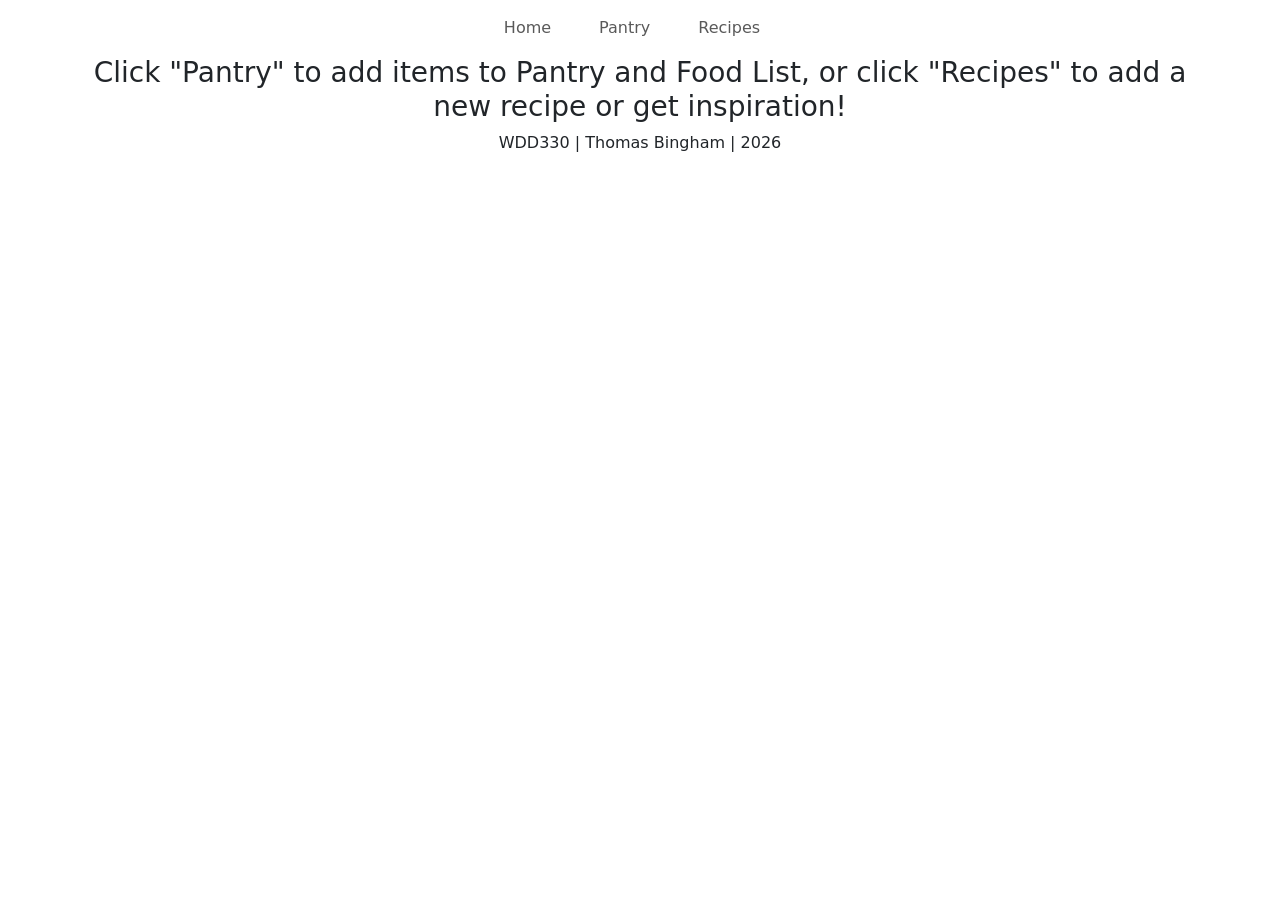
<file: index.html>
<!DOCTYPE html>
<html lang="en">
<head>
    <meta charset="UTF-8">
    <meta name="viewport" content="width=device-width, initial-scale=1.0">
    <link href="css/style.css" rel="stylesheet">
    <meta charset="utf-8">
    <meta name="viewport" content="width=device-width, initial-scale=1">
    
    <link href="https://cdn.jsdelivr.net/npm/bootstrap@5.3.8/dist/css/bootstrap.min.css" rel="stylesheet"
        integrity="sha384-sRIl4kxILFvY47J16cr9ZwB07vP4J8+LH7qKQnuqkuIAvNWLzeN8tE5YBujZqJLB" crossorigin="anonymous">
    </head>
    <script src="js/main.js" type="module"></script>
    <title>Home</title>
</head>
<body>
    <header id="main-header" class="container"></header>
    <main><h3 class="container text-center">Click "Pantry" to add items to Pantry and Food List, or click "Recipes" to add a new recipe or get inspiration!</h3></main>
    <footer id="main-footer" class="container text-center"></footer>
</body>
</html>
</file>
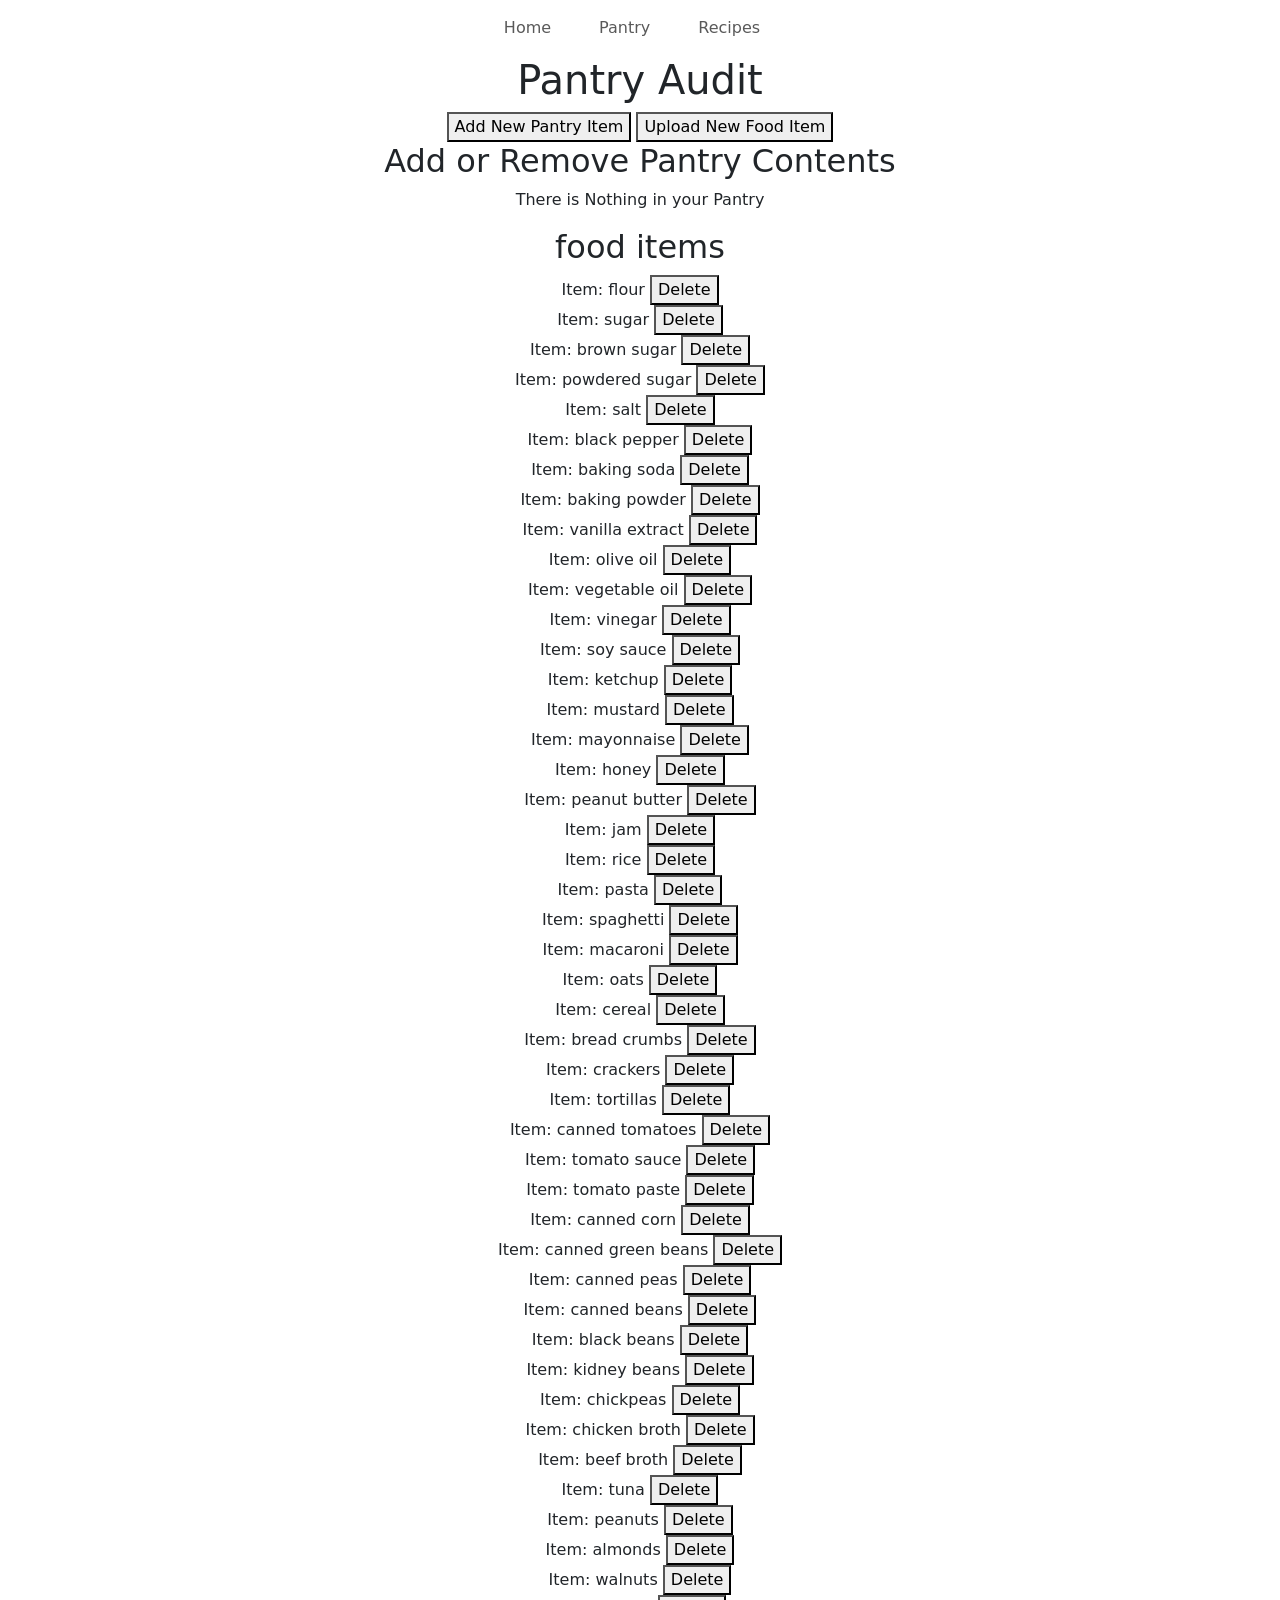
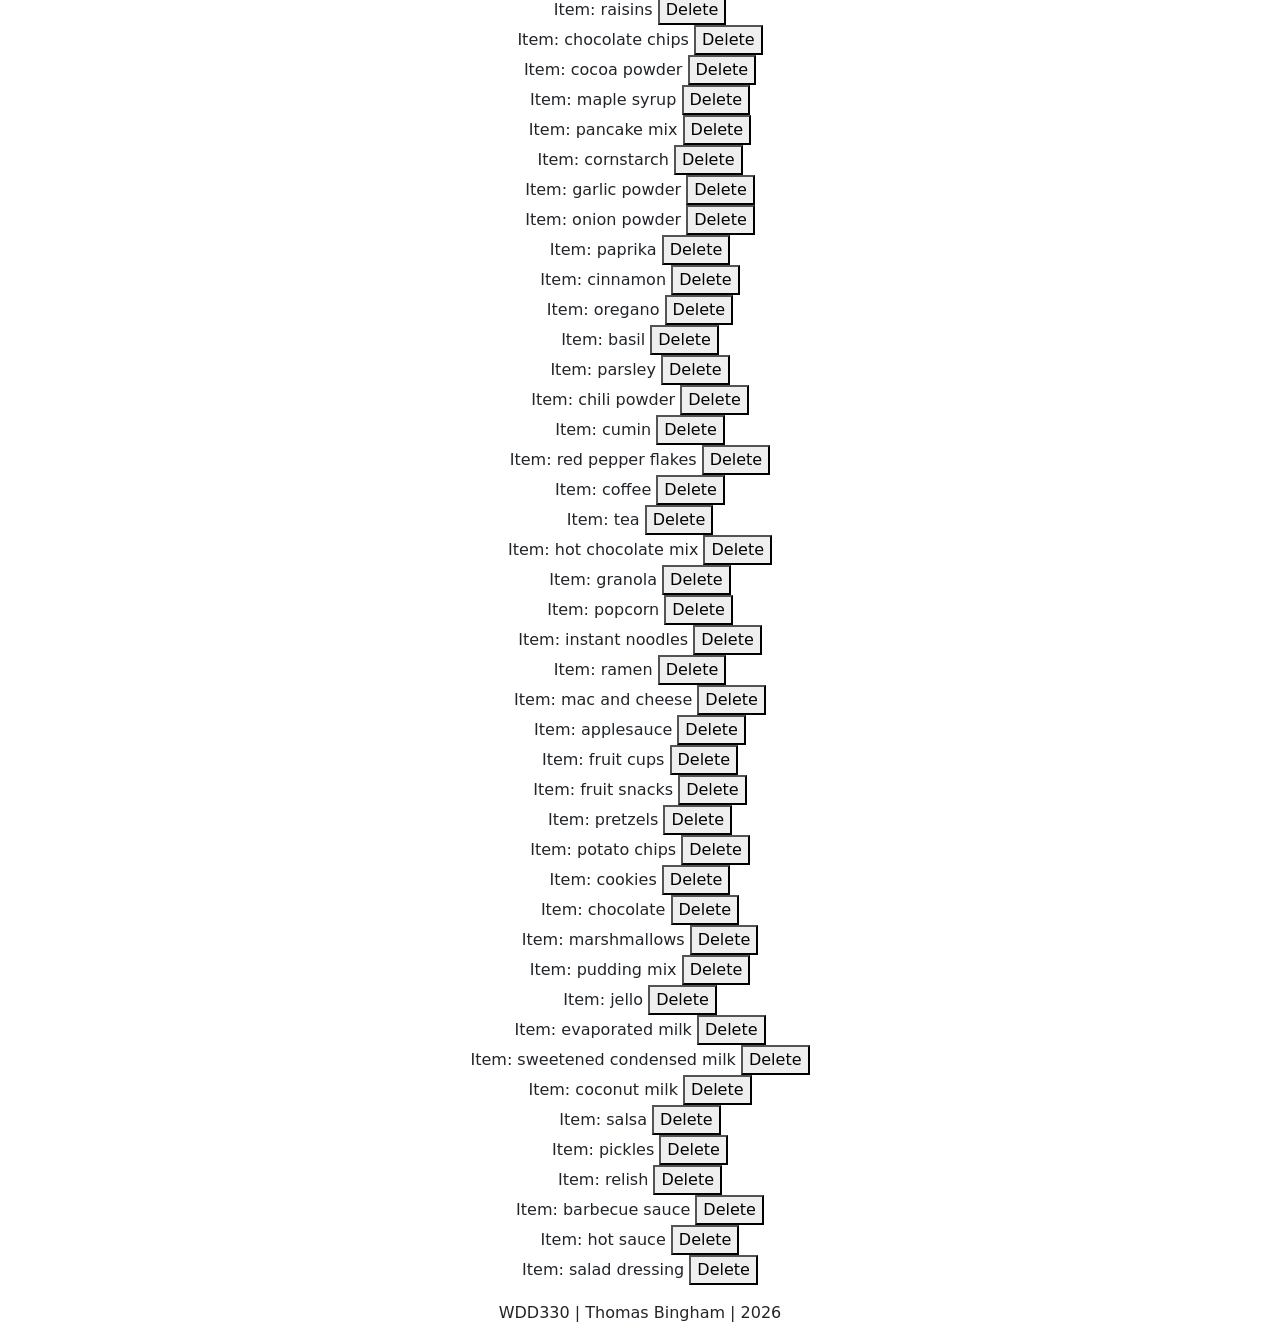
<file: audit-pantry.html>
<!DOCTYPE html>
<html lang="en">

<head>
    <meta charset="UTF-8">
    <meta name="viewport" content="width=device-width, initial-scale=1.0">
    <link href="css/style.css" rel="stylesheet">
    <meta charset="utf-8">
    <meta name="viewport" content="width=device-width, initial-scale=1">
    <link href="https://cdn.jsdelivr.net/npm/bootstrap@5.3.8/dist/css/bootstrap.min.css" rel="stylesheet"
        integrity="sha384-sRIl4kxILFvY47J16cr9ZwB07vP4J8+LH7qKQnuqkuIAvNWLzeN8tE5YBujZqJLB" crossorigin="anonymous">
    </head>
    <script src="js/audit-pantry.js" type="module" defer></script>
    <title>Audit</title>
</head>

<body>
    <header id="main-header"></header>
    <main class="container text-center">
        <h1>Pantry Audit</h1>
        <button id="add-new-pantry-item-button">Add New Pantry Item</button>
        <button id="add-new-food-item-button">Upload New Food Item</button>
        <form id="add-new-pantry-item-form" class="hidden">
            <label for="item" class="form-label">Item</label>
            <select id="item" name="item" class="form-control" required></select>
            <label for="quantity" class="form-label">Quantity</label>
            <select id="quantity" name="quantity" class="form-control"></select>
            <input type="submit" title="Add To Pantry" id="add-to-pantry-submission" class="form-control" value="Add Item to Pantry"> 
        </form>
        <form id="add-new-food-item-form" class="hidden">
            <label for="food-item" class="form-label">Item</label>
            <input type="text" id="food-item" name="food-item" class="form-control" required>
            <input type="submit" title="Add To Food List" id="add-to-food-list-submission" class="form-control" value="Add Food">
        </form>
        <h2>Add or Remove Pantry Contents</h2>
        <ul id="pantry-contents" class="list-unstyled"></ul>
        <h2>food items</h2>
        <ul id="saved-foods-list" class="list-unstyled"></ul>
    </main>
    <footer id="main-footer" class="container text-center"></footer>
</body>

</html>
</file>
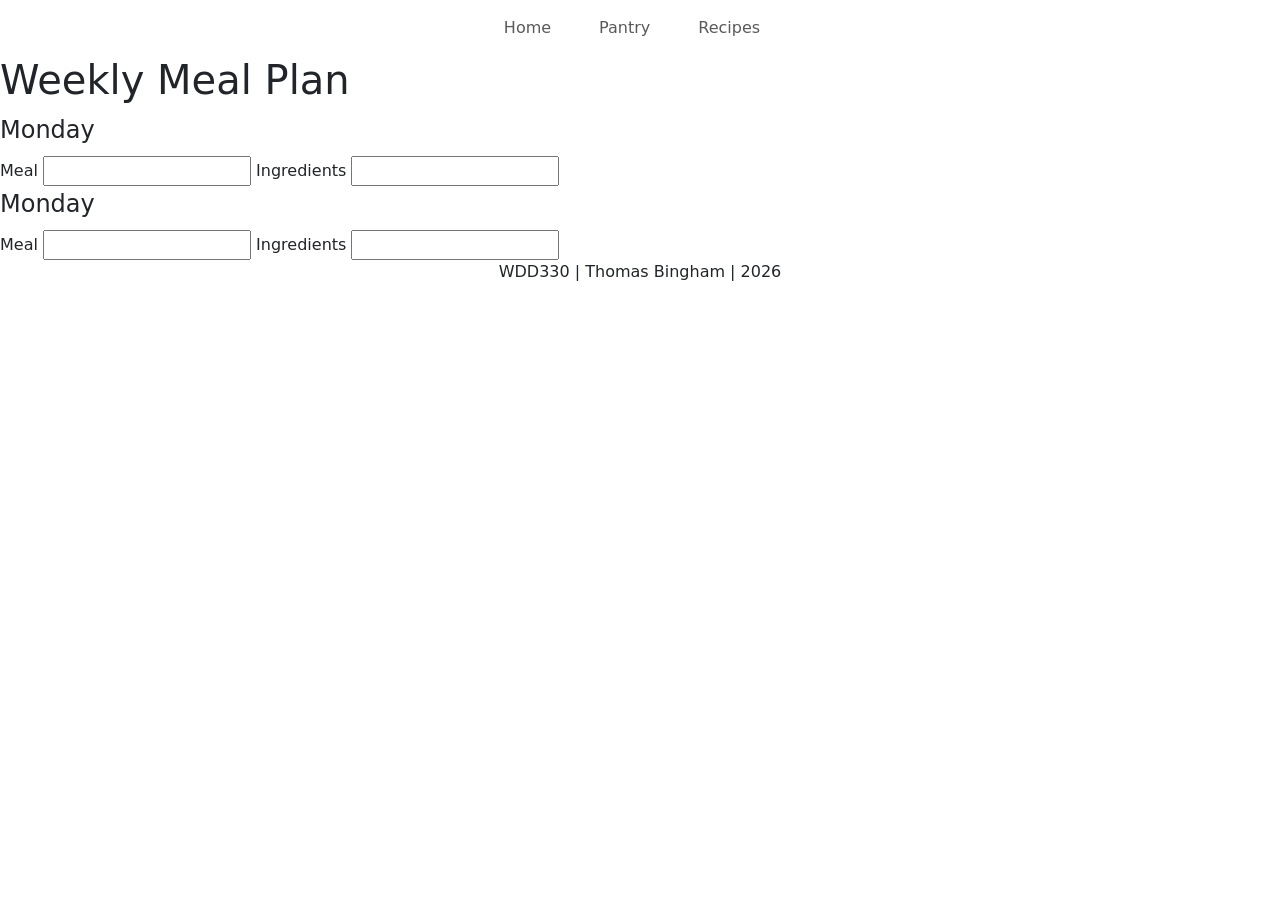
<file: meal-planner.html>
<!DOCTYPE html>
<html lang="en">
<head>
    <meta charset="UTF-8">
    <meta name="viewport" content="width=device-width, initial-scale=1.0">
    <link href="css/style.css" rel="stylesheet">
    <meta charset="utf-8">
    <meta name="viewport" content="width=device-width, initial-scale=1">
    
    <link href="https://cdn.jsdelivr.net/npm/bootstrap@5.3.8/dist/css/bootstrap.min.css" rel="stylesheet"
        integrity="sha384-sRIl4kxILFvY47J16cr9ZwB07vP4J8+LH7qKQnuqkuIAvNWLzeN8tE5YBujZqJLB" crossorigin="anonymous">
    </head>
    <script src="js/meal-planner.js" type="module"></script>
    <title>Meal Planner</title>
    
</head>
<body>
    <header id="main-header"></header>
    <main>
        <h1>Weekly Meal Plan</h1>
        <form>
            <fieldset>
                <legend>Monday</legend>
                <label for="meal1">Meal</label>
                <input type="text" id="meal1" name="meal1">
                <label for="ingredients1">Ingredients</label>
                <input type="text" id="ingredients1" name="ingredients1">
            </fieldset>
            <fieldset>
                <legend>Monday</legend>
                <label for="meal2">Meal</label>
                <input type="text" id="meal2" name="meal1">
                <label for="ingredients2">Ingredients</label>
                <input type="text" id="ingredients2" name="ingredients2">
            </fieldset>
        </form>
    </main>
    <footer id="main-footer" class="container text-center"></footer>
</body>
</html>
</file>
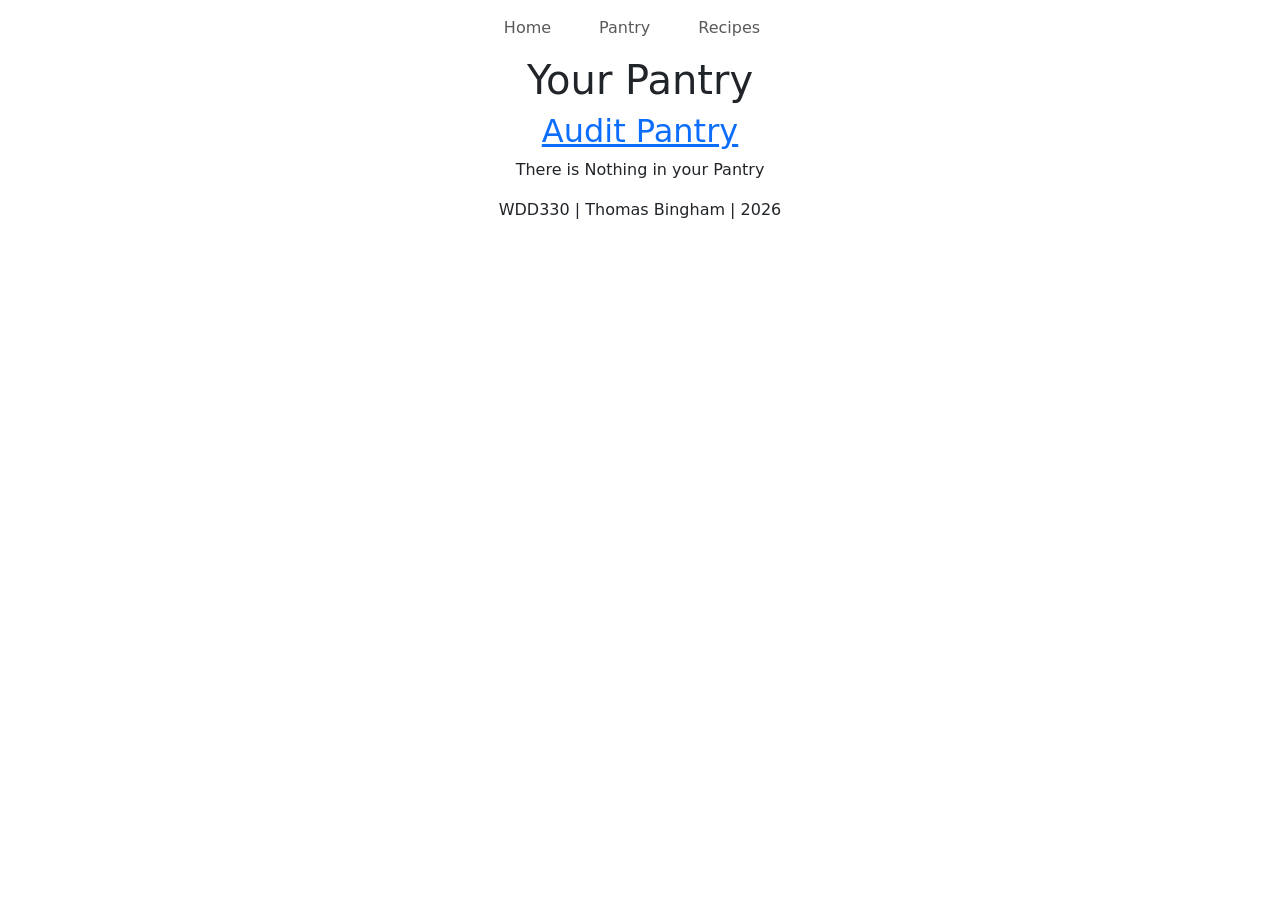
<file: pantry.html>
<!DOCTYPE html>
<html lang="en">
<head>
    <meta charset="UTF-8">
    <meta name="viewport" content="width=device-width, initial-scale=1.0">
    <link href="css/style.css" rel="stylesheet">
    <meta charset="utf-8">
    <meta name="viewport" content="width=device-width, initial-scale=1">
    
    <link href="https://cdn.jsdelivr.net/npm/bootstrap@5.3.8/dist/css/bootstrap.min.css" rel="stylesheet"
        integrity="sha384-sRIl4kxILFvY47J16cr9ZwB07vP4J8+LH7qKQnuqkuIAvNWLzeN8tE5YBujZqJLB" crossorigin="anonymous">
    </head>
    <script src="js/pantry.js" type="module"></script>
    <title>Pantry</title>
</head>
<body>
    <header id="main-header"></header>
    <main class="container text-center">
        
        <h1>Your Pantry</h1>
        <h2><a href="audit-pantry.html">Audit Pantry</a></h2>
        <ul id="pantry-contents" class="list-unstyled"></ul>
    </main>
    <footer id="main-footer" class="container text-center"></footer>
</body>
</html>
</file>
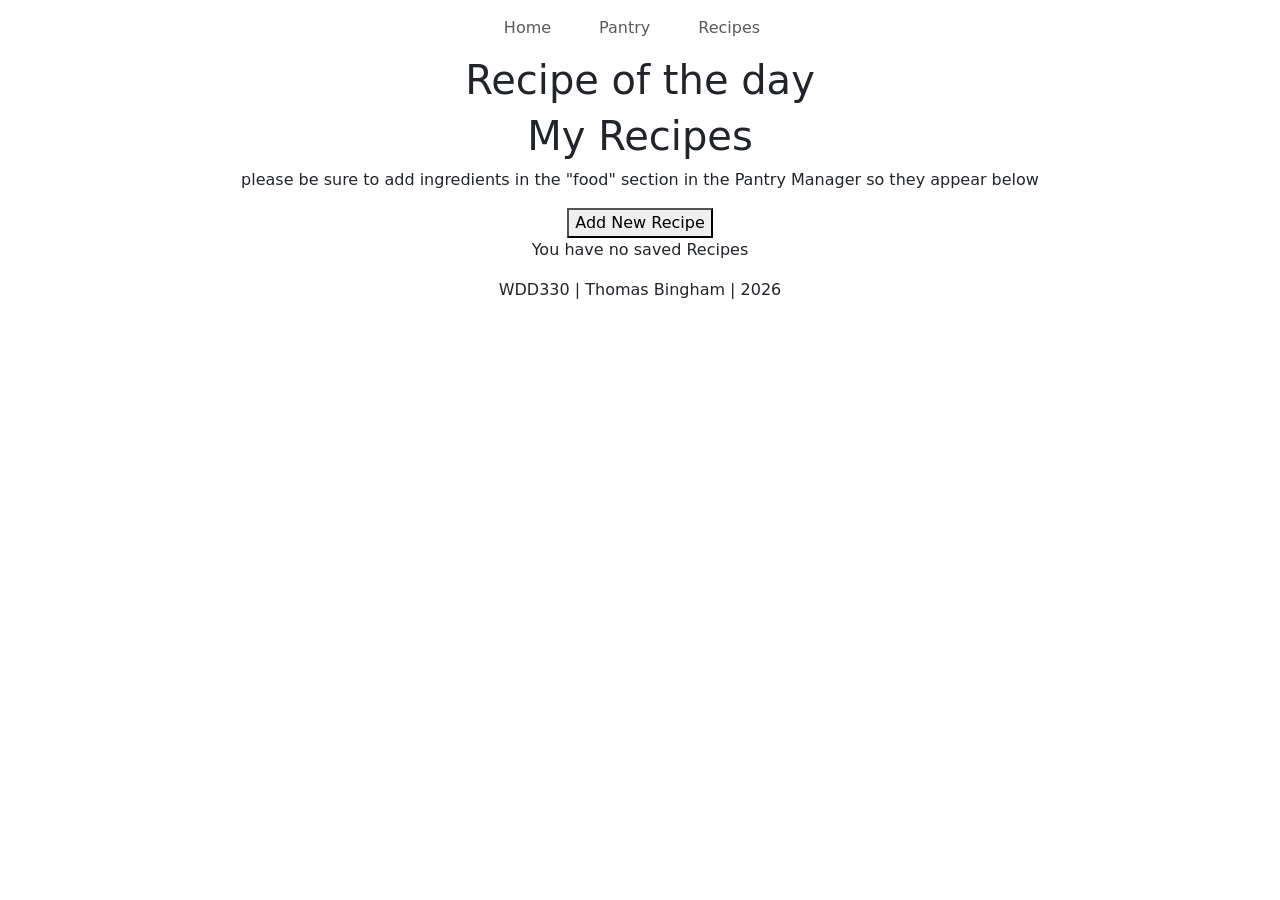
<file: recipes.html>
<!DOCTYPE html>
<html lang="en">
<head>
    <meta charset="UTF-8">
    <meta name="viewport" content="width=device-width, initial-scale=1.0">
    <link href="css/style.css" rel="stylesheet">
    <meta charset="utf-8">
    <meta name="viewport" content="width=device-width, initial-scale=1">
    
    <link href="https://cdn.jsdelivr.net/npm/bootstrap@5.3.8/dist/css/bootstrap.min.css" rel="stylesheet"
        integrity="sha384-sRIl4kxILFvY47J16cr9ZwB07vP4J8+LH7qKQnuqkuIAvNWLzeN8tE5YBujZqJLB" crossorigin="anonymous">
    </head>
    <script src="js/recipes.js" type="module"></script>
    <title>Recipes</title>
</head>
<body>
    <header id="main-header"></header>
    <main class="container text-center">
        <h1>Recipe of the day</h1>
        <div id="random-recipe-container"></div>
        <h1>My Recipes</h1>
        <p>please be sure to add ingredients in the "food" section in the Pantry Manager so they appear below</p>
        <button id="new-recipe-button">Add New Recipe</button>
        <form id="new-recipe-form" class="hidden">
            <label for="recipe-title" class="form-label">Recipe Name</label>
            <input type="text" id="recipe-title" class="form-control" name="recipe-title">
            <label for="number-of-ingredients" class="form-label">Number of Ingredients in Recipe</label>
            <select id="number-of-ingredients" class="form-control" name="number-of-ingredients"></select>
            <div id="ingredients-inputs"></div>
            <input type="submit" id="add-recipe-submission-button" class="form-control" value="Add Recipe">
        </form>
        <ul id="recipe-container" class="list-unstyled"></ul>
    </main>
    <footer id="main-footer" class="container text-center"></footer>
</body>
</html>
</file>
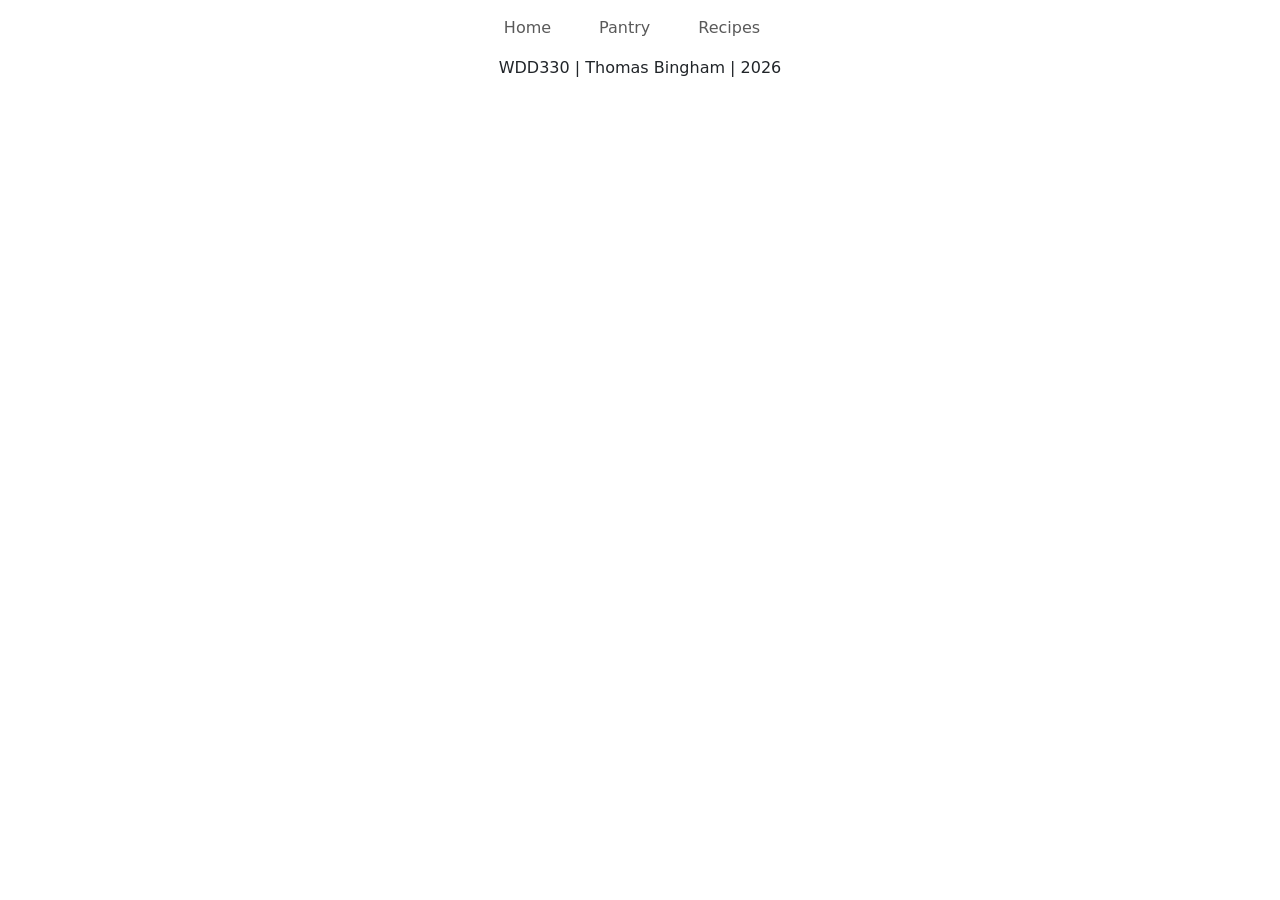
<file: shopping-list.html>
<!DOCTYPE html>
<html lang="en">
<head>
    <meta charset="UTF-8">
    <meta name="viewport" content="width=device-width, initial-scale=1.0">
    <link href="css/style.css" rel="stylesheet">
    <meta charset="utf-8">
    <meta name="viewport" content="width=device-width, initial-scale=1">
    
    <link href="https://cdn.jsdelivr.net/npm/bootstrap@5.3.8/dist/css/bootstrap.min.css" rel="stylesheet"
        integrity="sha384-sRIl4kxILFvY47J16cr9ZwB07vP4J8+LH7qKQnuqkuIAvNWLzeN8tE5YBujZqJLB" crossorigin="anonymous">
    </head>
    <script src="js/shopping-list.js" type="module"></script>
    <title>Shopping List</title>
</head>
<body>
    <header id="main-header"></header>
    
    <footer id="main-footer" class="container text-center"></footer>
</body>
</html>
</file>
<file: css/style.css>
:root {
    --Steel-azure: #054A91;
    --Steel-blue: #3E7CB1;
    --Wisteria-blue: #81A4CD;
    --Alice-blue: #DBE4EE;
    --Harvest-orange: #F17300;
    --White: #FFFFFF;
}

.hidden {
    display: none;
}

.nav-item:hover {
    background-color: var(--Steel-azure);
    .nav-link {
        color: var(--White);
    }

}
</file>
